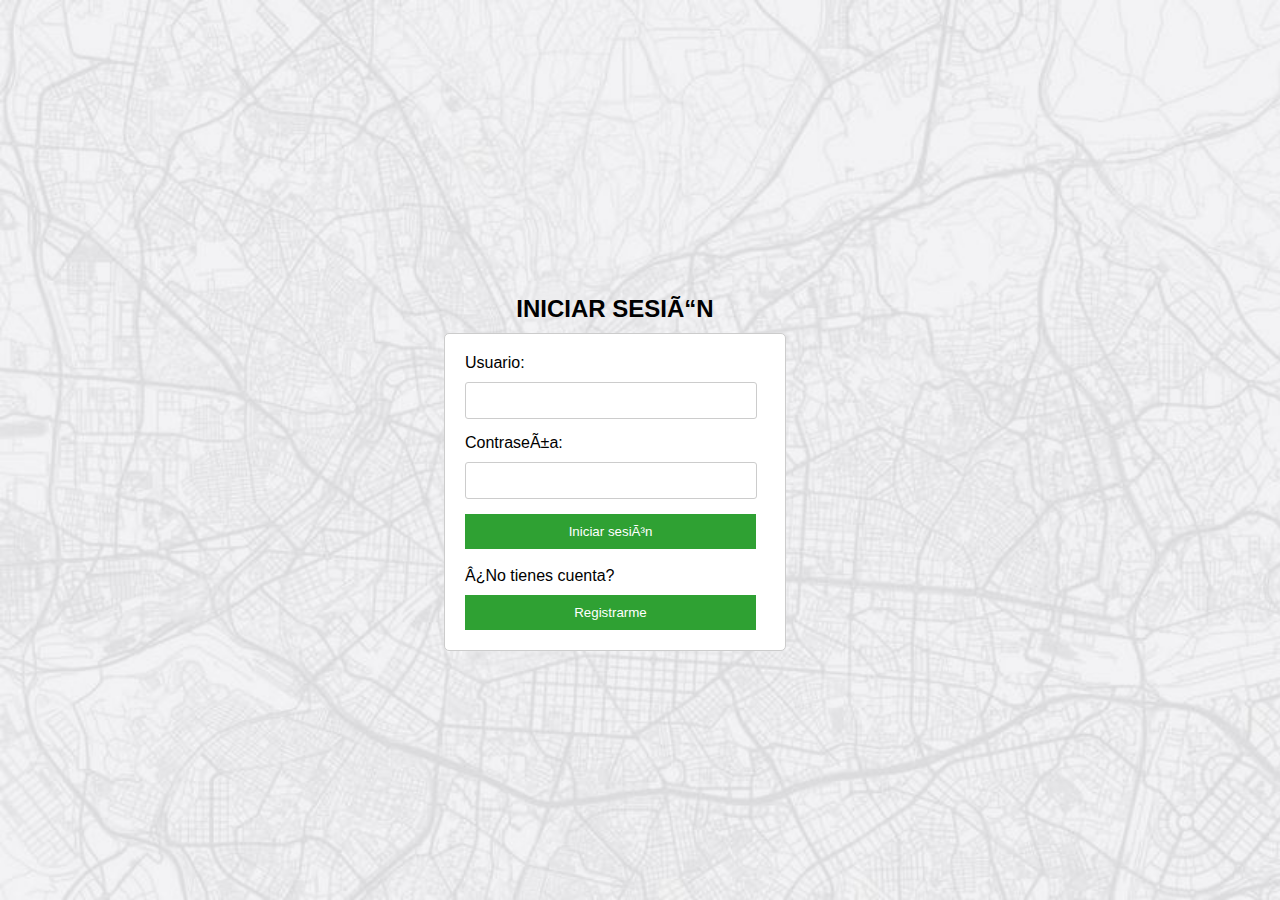
<file: index.html>
<!DOCTYPE html>
<html lang=”en”>
<head>
    <meta charset=”UTF-8″ />
    <meta http-equiv="X-UA-Compatible" content="IE-edge" />
    <meta name="viewport" content="width=device-width, initial-scale=1.0" />
    <title> Inicio Sesion </title>
    <link rel="stylesheet" href="index.css">
</head>
<body> 
    <div class="form-wrapper">
        <h1 class="form-title">INICIAR SESIÓN</h1>
        <div class="form-container">
            <form id="login-form">
                <label for="username">Usuario: </label>
                <input type="text" name="username" id="ID_ESTUDIANTE" required>

                <label for="password">Contraseña: </label>
                <input type="password" name="password" id="CONTRASEÑA" required>

                <input type="submit" value="Iniciar sesión">
                <label> <br /> ¿No tienes cuenta? </label>
                <input type="submit" onclick="redirectToRegistrarsePage()" value="Registrarme">
            </form>            
        </div>
    </div>

    <script src ="index.js"></script>
</body>
</html>
</file>
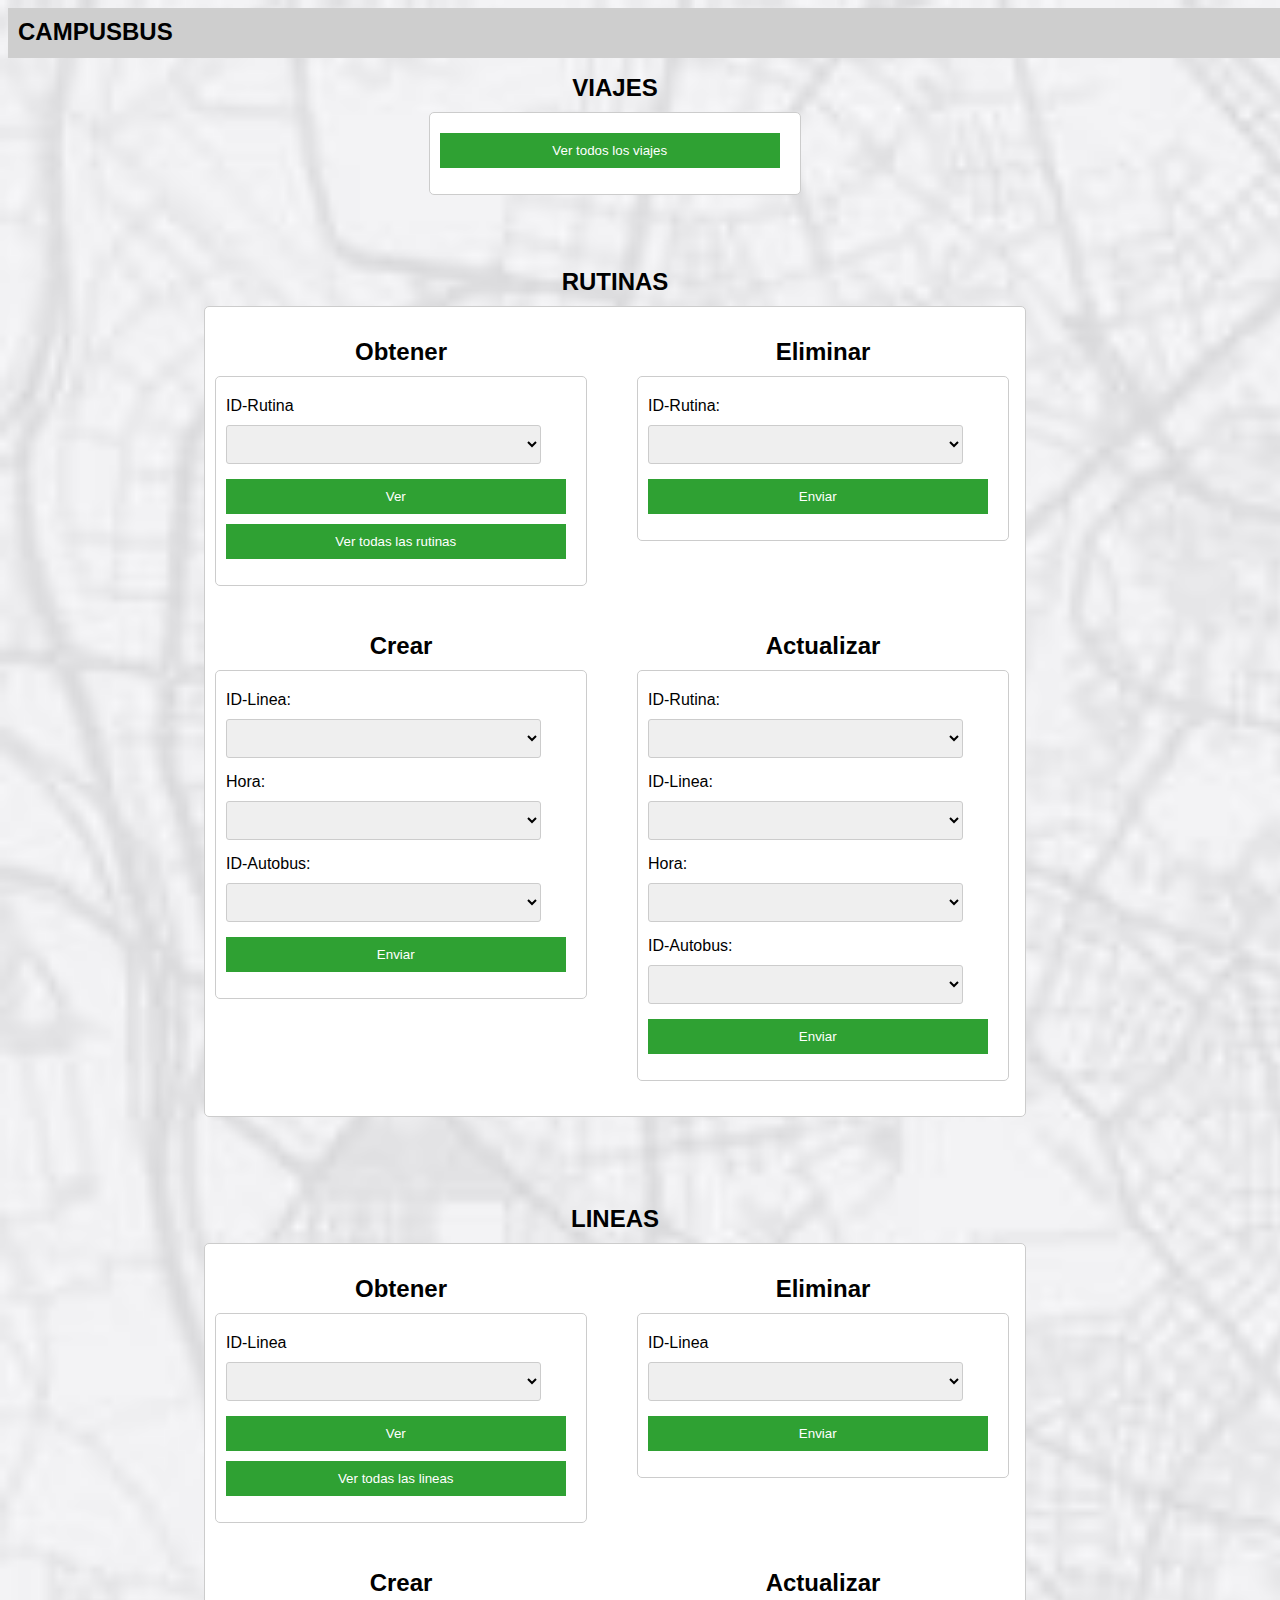
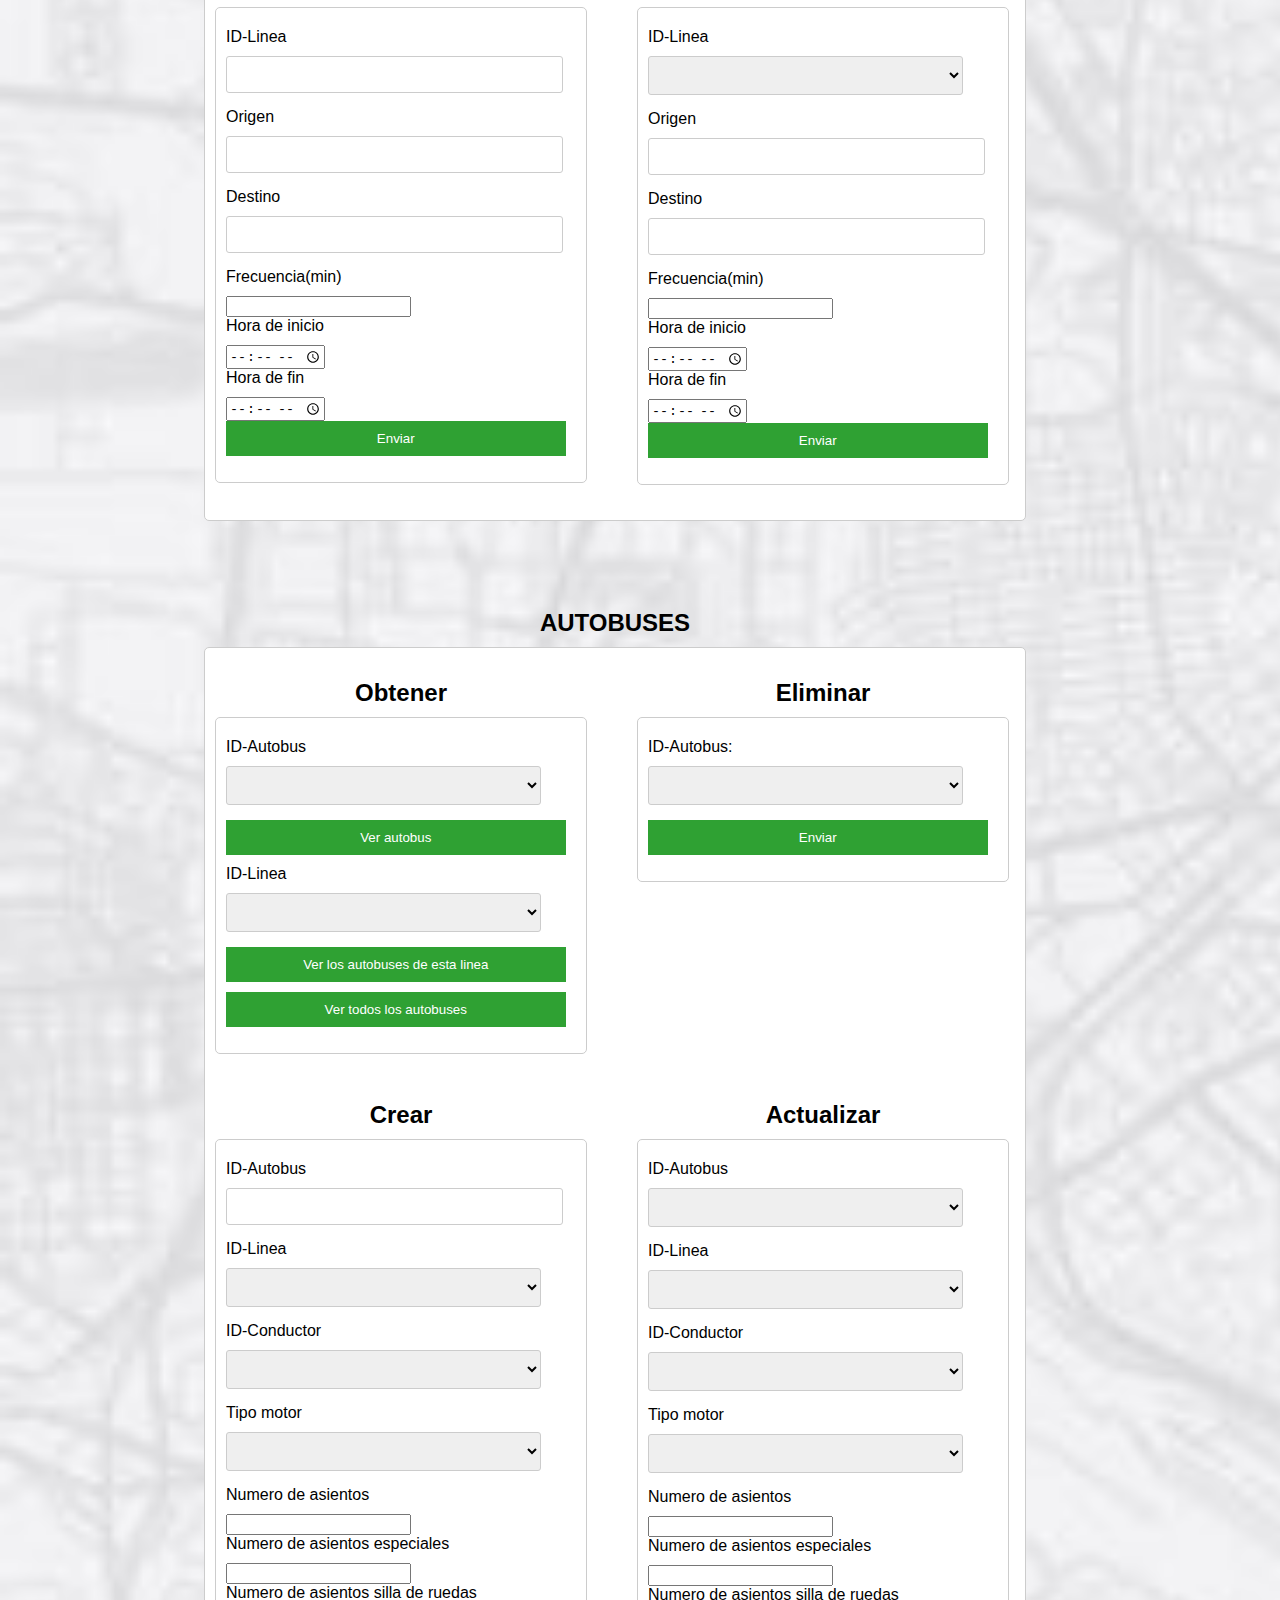
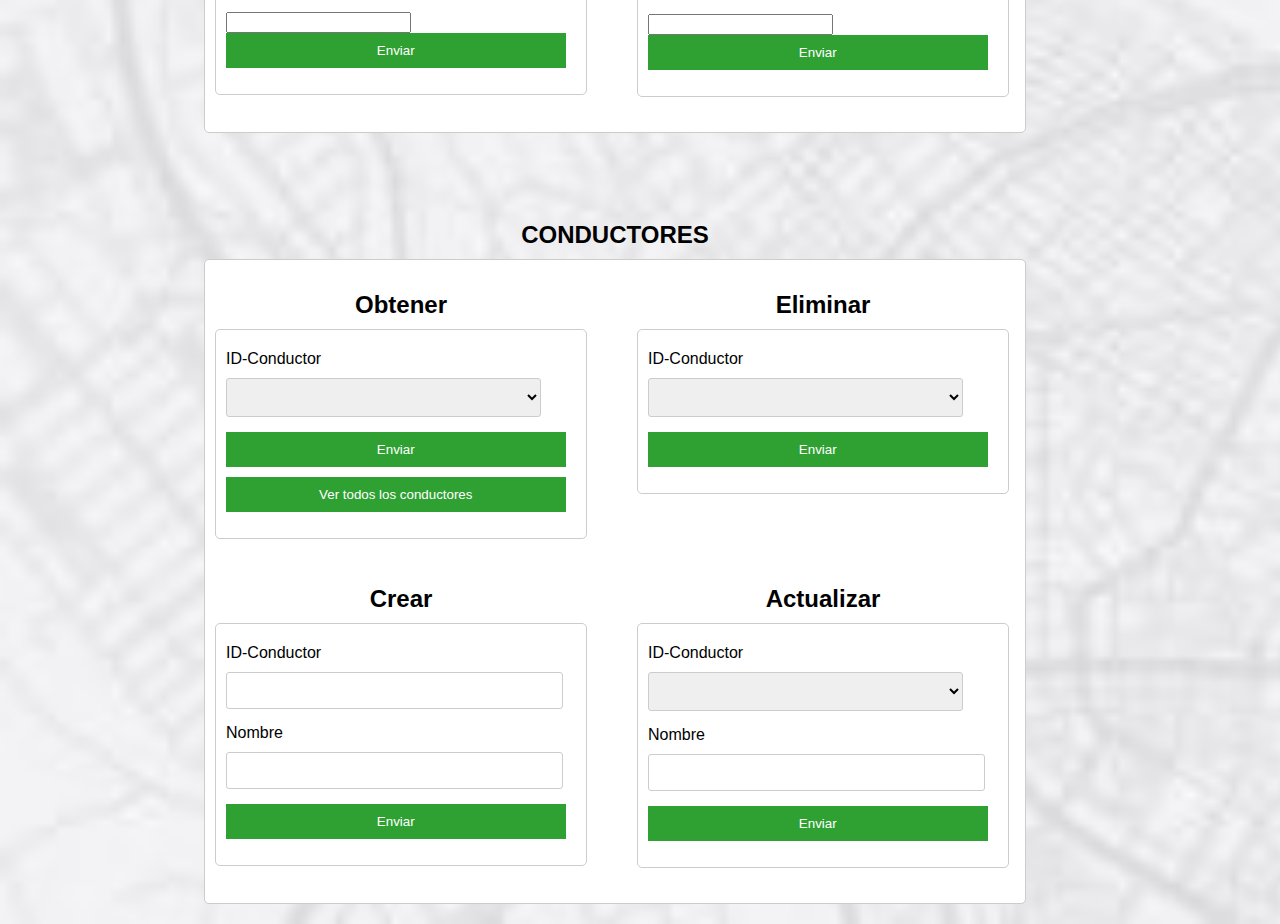
<file: frontend/admin/admin.html>
<!DOCTYPE html>
<html lang=”en”>
<head>
    <meta charset=”UTF-8″ />
    <meta http-equiv="X-UA-Compatible" content="IE-edge" />
    <meta name="viewport" content="width=device-width, initial-scale=1.0" />
    <title> FRONTEND ADMIN </title>
    <link rel="stylesheet" href="admin.css">

</head>
<body> 
    <header>
        <div class="navbar">
            <div class="navbar-left">
                <span class="logo">CAMPUSBUS</span>
            </div>
            <div class="navbar-right">
            </div>
        </div>
    </header>



    <div class="form-wrapper">
        <h1 class="form-title">VIAJES</h1>
        <div class="form-container">
            <form id="getViajes">
                <input type="submit" value="Ver todos los viajes" />
            </form>
            <p id="textoGetViajes"></p>
        </div>
    </div>

    <br />

    <div class="form-wrapper2">
        <h1 class="form-title">RUTINAS</h1>
        <div class="form-container2">
        
        <div class="paralelo">
            <div class="form-wrapper">
                <h1 class="form-title"> Obtener </h1>
                <div class="form-container">
                    <form id="getRutina">
                        <label for="idLineaRutina">ID-Rutina</label>
                        <select id="ID_RUTINAS_GET_RUTINA"></select>
                        <input type="submit" value="Ver" />
                    </form> 
                    <form id="getRutinas">
                        <input type="submit" value="Ver todas las rutinas" />
                    </form>
                    <p id="textoGetRutina"></p>
                    <p id="textoGetRutinas"></p>
                </div>
            </div>
            <div class="form-wrapper">
                <h1 class="form-title"> Eliminar </h1>
                <div class="form-container">
                    <form id="deleteRutina">
                        <label for="id_rutina">ID-Rutina:</label>
                        <select id="ID_RUTINAS_DELETE_RUTINA"></select>
                        <input type="submit" value="Enviar" />
                    </form> 
                    <p id="textoDeleteRutina"></p>
                </div>
            </div>
        </div>
        <div class="paralelo">
            <div class="form-wrapper">
                <h1 class="form-title"> Crear </h1>
                <div class="form-container">
                    <form id="postRutina">
                        <label for="id_linea">ID-Linea:</label>
                        <select id="ID_LINEAS_POST_RUTINA"></select>
                        <label for="hora">Hora:</label>
                        <select id="HORA_SALIDA_POST_RUTINA"></select>
                        <label for="id_autobus">ID-Autobus:</label>
                        <select id="ID_AUTOBUS_POST_RUTINA"></select>
                        <input type="submit" value="Enviar" />
                    </form> 
                    <p id="textoPostRutina"></p>
                </div>
            </div>
            <div class="form-wrapper">
                <h1 class="form-title"> Actualizar </h1>
                <div class="form-container">
                    <form id="putRutina">
                        <label for="id_rutina">ID-Rutina:</label>
                        <select id="ID_RUTINAS_PUT_RUTINA"></select>
                        <label for="id_linea">ID-Linea:</label>
                        <select id="ID_LINEAS_PUT_RUTINA"></select>
                        <label for="hora">Hora:</label>
                        <select id="HORA_SALIDA_PUT_RUTINA"></select>
                        <label for="id_autobus">ID-Autobus:</label>
                        <select id="ID_AUTOBUS_PUT_RUTINA"></select>
                        <input type="submit" value="Enviar" />
                    </form> 
                    <p id="textoPutRutina"></p>
                </div>
            </div>
        </div>
        </div>
    </div>

    <br />


    <div class="form-wrapper2">
        <h1 class="form-title"> LINEAS </h1>
        <div class="form-container2">
        <div class="paralelo">
            <div class="form-wrapper">
                <h1 class="form-title"> Obtener </h1>
                <div class="form-container">
                    <form id="getLinea">
                        <label for="idLineaGet">ID-Linea</label>
                        <select id="ID_LINEAS_GET_LINEA"></select>
                        <input type="submit" value="Ver" />
                    </form> 
                    <form id="getLineas">
                        <input type="submit" value="Ver todas las lineas" />
                    </form>
                    <p id="textoGetLinea"></p>
                    <p id="textoGetLineas"></p>
                </div>
            </div>
            <div class="form-wrapper">
                <h1 class="form-title"> Eliminar </h1>
                <div class="form-container">
                        <form id="deleteLinea">
                            <label for="id_linea">ID-Linea</label>
                            <select id="ID_LINEAS_DELETE_LINEA"></select>
                            <input type="submit" value="Enviar" />
                        </form> 
                        <p id="textoDeleteLinea"></p>
                </div>
            </div>
        </div>
        <div class="paralelo">
            <div class="form-wrapper">
                <h1 class="form-title"> Crear </h1>
                <div class="form-container">
                    <form id="postLinea">
                        <label for="id_linea">ID-Linea</label>
                        <input type="text" name="id_linea" id="ID_LINEA" />
                        <label for="origen">Origen</label>
                        <input type="text" name="origen" id="ORIGEN" />
                        <label for="destino">Destino</label>
                        <input type="text" name="destino" id="DESTINO" />
                        <label for="frecuencia">Frecuencia(min)</label>
                        <input type="int" name="frecuencia" id="FRECUENCIA" />
                        <label for="hora_inicio">Hora de inicio</label>
                        <input type="time" name="hora_inicio" id="HORA_INICIO" />
                        <label for="hora_fin">Hora de fin</label>
                        <input type="time" name="hora_fin" id="HORA_FIN" />
                        <input type="submit" value="Enviar" />
                    </form> 
                    <p id="textoPostLinea"></p>
                </div>
            </div>
            <div class="form-wrapper">
                <h1 class="form-title"> Actualizar </h1>
                <div class="form-container">
                    <form id="putLinea">
                        <label for="id_linea">ID-Linea</label>
                        <select id="ID_LINEAS_PUT_LINEA"></select>
                        <label for="origen">Origen</label>
                        <input type="text" name="origen" id="ORIGEN" />
                        <label for="destino">Destino</label>
                        <input type="text" name="destino" id="DESTINO" />
                        <label for="frecuencia">Frecuencia(min)</label>
                        <input type="int" name="frecuencia" id="FRECUENCIA" />
                        <label for="hora_inicio">Hora de inicio</label>
                        <input type="time" name="hora_inicio" id="HORA_INICIO" />
                        <label for="hora_fin">Hora de fin</label>
                        <input type="time" name="hora_fin" id="HORA_FIN" />
                        <input type="submit" value="Enviar" />
                    </form> 
                    <p id="textoPutLinea"></p>
                </div>
            </div>
        </div>
        </div>
    </div>




    <br />

    <div class="form-wrapper2">
        <h1 class="form-title"> AUTOBUSES </h1>
        <div class="form-container2">
        <div class="paralelo">
            <div class="form-wrapper">
                <h1 class="form-title"> Obtener </h1>
                <div class="form-container">
                    <form id="getAutobus">
                        <label for="idAutobusGet">ID-Autobus</label>
                        <select id="ID_AUTOBUSES_GET_AUTOBUS"></select>
                        <input type="submit" value="Ver autobus" />
                    </form> 
                    <form id="getAutobusesXlinea">
                        <label for="idLineaGet">ID-Linea</label>
                        <select id="ID_LINEAS_GET_AUTOBUS"></select>
                        <input type="submit" value="Ver los autobuses de esta linea" />
                    </form> 
                    <form id="getAutobuses">
                        <input type="submit" value="Ver todos los autobuses" />
                    </form>
                    <p id="textoGetAutobus"></p>
                    <p id="textoGetAutobuses"></p>
                    <p id="textoGetAutobusesXlinea"></p>
                </div>
            </div>
            <div class="form-wrapper">
                <h1 class="form-title"> Eliminar </h1>
                <div class="form-container">
                    <form id="deleteAutobus">
                        <label for="id_autobus">ID-Autobus:</label>
                        <select id="ID_AUTOBUSES_DELETE_AUTOBUS"></select>
                        <input type="submit" value="Enviar" />
                    </form> 
                    <p id="textoDeleteAutobus"></p>
                </div>
            </div>
        </div>
        <div class="paralelo">
            <div class="form-wrapper">
                <h1 class="form-title"> Crear </h1>
                <div class="form-container">
                    <form id="postAutobus">
                        <label for="id_autobus">ID-Autobus</label>
                        <input type="text" name="id_autobus" id="ID_AUTOBUS" />
                        <label for="id_linea">ID-Linea</label>
                        <select id="ID_LINEAS_POST_AUTOBUS"></select>
                        <label for="id_conductor">ID-Conductor</label>
                        <select id="ID_CONDUCTORES_POST_AUTOBUS"></select>
                        <label for="tipo-motor">Tipo motor </label>
                        <select id="TIPO_MOTOR_POST_AUTOBUS"></select>
                        <label for="n_asientos">Numero de asientos</label>
                        <input type="int" name="n_asientos" id="N_ASIENTOS" />
                        <label for="n_asientos_esp">Numero de asientos especiales</label>
                        <input type="int" name="n_asientos_esp" id="N_ASIENTOS_ESPECIALES" />
                        <label for="n_asientos_sr">Numero de asientos silla de ruedas</label>
                        <input type="int" name="n_asientos_sr" id="N_ASIENTOS_SR" />
                        <input type="submit" value="Enviar" />
                    </form> 
                    <p id="textoPostAutobus"></p>
                </div>
            </div>
            <div class="form-wrapper">
                <h1 class="form-title"> Actualizar </h1>
                <div class="form-container">
                    <form id="putAutobus">
                        <label for="id_autobus">ID-Autobus</label>
                        <select id="ID_AUTOBUSES_PUT_AUTOBUS"></select>
                        <label for="id_linea">ID-Linea</label>
                        <select id="ID_LINEAS_PUT_AUTOBUS"></select>
                        <label for="id_conductor">ID-Conductor</label>
                        <select id="ID_CONDUCTORES_PUT_AUTOBUS"></select>
                        <label for="tipo-motor">Tipo motor</label>
                        <select id="TIPO_MOTOR_PUT_AUTOBUS"></select>
                        <label for="n_asientos">Numero de asientos</label>
                        <input type="int" name="n_asientos" id="N_ASIENTOS" />
                        <label for="n_asientos_esp">Numero de asientos especiales</label>
                        <input type="int" name="n_asientos_esp" id="N_ASIENTOS_ESPECIALES" />
                        <label for="n_asientos_sr">Numero de asientos silla de ruedas</label>
                        <input type="int" name="n_asientos_sr" id="N_ASIENTOS_SR" />
                        <input type="submit" value="Enviar" />
                    </form> 
                    <p id="textoPutAutobus"></p>
                </div>
            </div>
        </div>
        </div>
    </div>
    <br />


    <div class="form-wrapper2">
        <h1 class="form-title"> CONDUCTORES </h1>
        <div class="form-container2">
        <div class="paralelo">
            <div class="form-wrapper">
                <h1 class="form-title"> Obtener </h1>
                <div class="form-container">
                    <form id="getConductor">
                        <label for="idConductorGet">ID-Conductor</label>
                        <select id="ID_CONDUCTORES_GET_CONDUCTOR"></select>
                        <input type="submit" value="Enviar" />
                    </form> 
                    <form id="getConductores">
                        <input type="submit" value="Ver todos los conductores" />
                    </form>
                    <p id="textoGetConductor"></p>
                    <p id="textoGetConductores"></p>
                </div>
            </div>
            <div class="form-wrapper">
                <h1 class="form-title"> Eliminar </h1>
                <div class="form-container">
                    <form id="deleteConductor">
                        <label for="id_conductor">ID-Conductor</label>
                        <select id="ID_CONDUCTORES_DELETE_CONDUCTOR"></select>
                        <input type="submit" value="Enviar" />
                    </form> 
                    <p id="textoDeleteConductor"></p>
                </div>
            </div>
        </div>
        <div class="paralelo">
            <div class="form-wrapper">
                <h1 class="form-title"> Crear </h1>
                <div class="form-container">
                    <form id="postConductor">
                        <label for="id_conductor">ID-Conductor</label>
                        <input type="text" name="id_conductor" id="ID_CONDUCTOR" />
                        <label for="nombre">Nombre</label>
                        <input type="text" name="nombre" id="NOMBRE" />
                        <input type="submit" value="Enviar" />
                    </form> 
                    <p id="textoPostConductor"></p>
                </div>
            </div>
            <div class="form-wrapper">
                <h1 class="form-title"> Actualizar </h1>
                <div class="form-container">
                    <form id="putConductor">
                        <label for="id_conductor">ID-Conductor</label>
                        <select id="ID_CONDUCTORES_PUT_CONDUCTOR"></select>
                        <label for="nombre">Nombre</label>
                        <input type="text" name="nombre" id="NOMBRE" />
                        <input type="submit" value="Enviar" />
                    </form> 
                    <p id="textoPutConductor"></p>
                </div>
            </div>
        </div>
        </div>
    </div>

    <script src ="admin.js"></script>
    <script>


    </script>
</body>
</html>
</file>
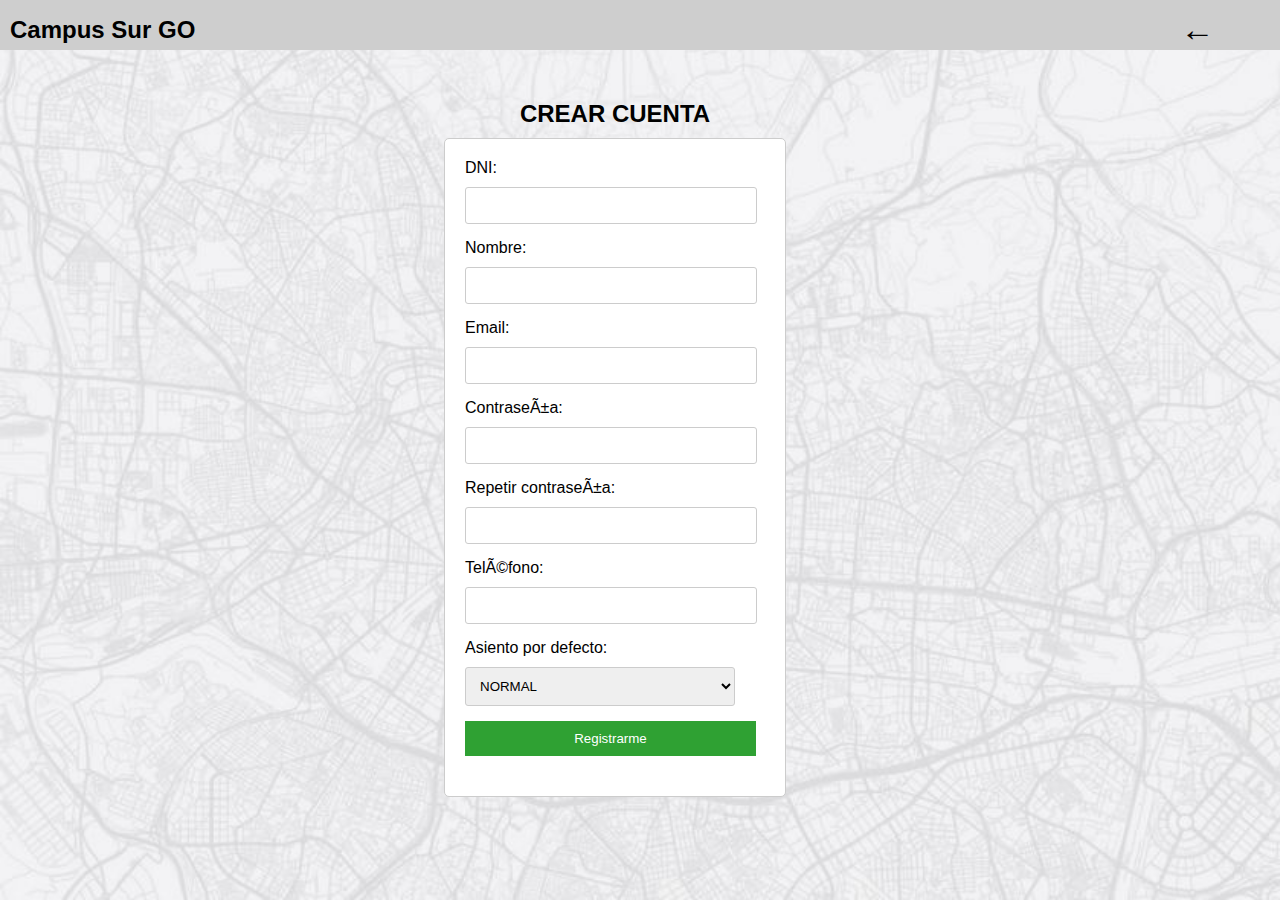
<file: frontend/registro/registro.html>
<!DOCTYPE html>
<html lang=”en”>
<head>
    <meta charset=”UTF-8″ />
    <meta http-equiv="X-UA-Compatible" content="IE-edge" />
    <meta name="viewport" content="width=device-width, initial-scale=1.0" />
    <title> Registro </title>
    <link rel="stylesheet" href="registro.css">
</head>
<body> 
    <header>
        <div class="navbar">
            <div class="navbar-left">
                <span class="logo">Campus Sur GO</span>
            </div>
            <div class="navbar-right">
              <span class="back-icon" onclick="redirectToIndexPage()">&larr;</span>
            </div>
        </div>
      </header>
    <div class="form-wrapper">
        <h1 class="form-title">CREAR CUENTA</h1>
        <div class="form-container">
            <form id="postEstudiante">
                <label for="id_estudiante">DNI:</label>
                <input type="text" name="id_estudiante" id="ID_ESTUDIANTE" />
                <label for="nombre">Nombre:</label>
                <input type="text" name="nombre" id="NOMBRE" />
                <label for="email">Email:</label>
                <input type="text" name="email" id="EMAIL" />
                <label for="password">Contraseña:</label>
                <input type="text" name="password" id="CONTRASEÑA" />
                <label for="confirm_password">Repetir contraseña:</label>
                <input type="text" name="confirm_password" id="CONFIRM_CONTRASEÑA" />
                <label for="telefono">Teléfono:</label>
                <input type="text" name="telefono" id="TELEFONO" />
                <label for="asiento_defecto">Asiento por defecto:</label>
                <select id="ASIENTO_DEFECTO"></select>
                <input type="submit" value="Registrarme" />
            </form>
            <p id="textoPostEstudiante"></p>
        </div>
    </div>
    

    <script src ="registro.js"></script>
</body>
</html>
</file>
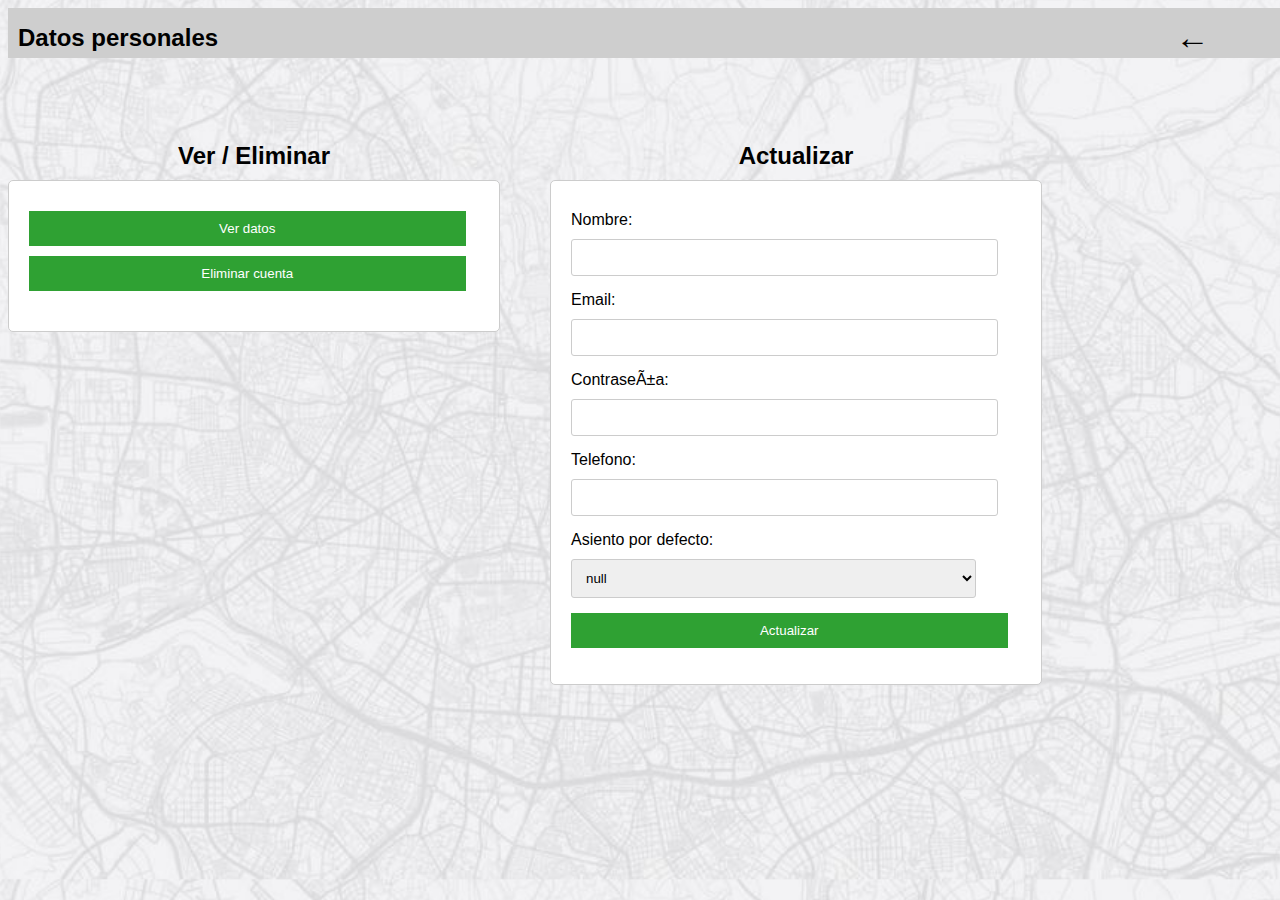
<file: frontend/user/user-datospersonales.html>
<!DOCTYPE html>
<html lang=”en”>
<head>
    <meta charset=”UTF-8″ />
    <meta http-equiv="X-UA-Compatible" content="IE-edge" />
    <meta name="viewport" content="width=device-width, initial-scale=1.0" />
    <title> Datos personales </title>
    <link rel="stylesheet" href="user.css">

</head>
<body>  
  <header>
    <div class="navbar">
        <div class="navbar-left">
            <span class="logo">Datos personales</span>
        </div>
        <div class="navbar-right">
          <span class="back-icon" onclick="redirectToUserPage()">&larr;</span>
        </div>
    </div>
  </header>
  <br />
  <div class="paralelo">
    <div class="form-wrapper">
      <h1 class="form-title"> Ver / Eliminar </h1>
      <div class="form-container">        
        <div class="datos-personales">
            <form id="getEstudiante">
              <input type="submit" value="Ver datos" />
            </form>
            <form id="deleteEstudiante">
              <input type="submit" value="Eliminar cuenta" />
            </form>
          </div>
          <p id="textoGetEstudiante"></p>
          <p id="textoDeleteEstudiante"></p>
        </div>
    </div>
      
      <div class="form-wrapper">
        <h1 class="form-title">Actualizar</h1>
        <div class="form-container">
          <form id="putEstudiante">
              <label for="nombre">Nombre: </label>
              <input type="text" name="nombre" id="NOMBRE" />
              <label for="email">Email: </label>
              <input type="text" name="email" id="EMAIL" />
              <label for="password">Contraseña: </label>
              <input type="text" name="password" id="CONTRASEÑA" />
              <label for="telefono">Telefono:</label>
              <input type="text" name="telefono" id="TELEFONO" />
              <label for="asiento_defecto">Asiento por defecto:</label>
              <select id="ASIENTO_DEFECTO"></select>
              <br />
              <input type="submit" value="Actualizar" />
          </form> 
          <p id="textoPutEstudiante"></p>
        </div>
      </div>
  </div> 
    <script src ="user-datospersonales.js"></script>
</body>
</html>
</file>
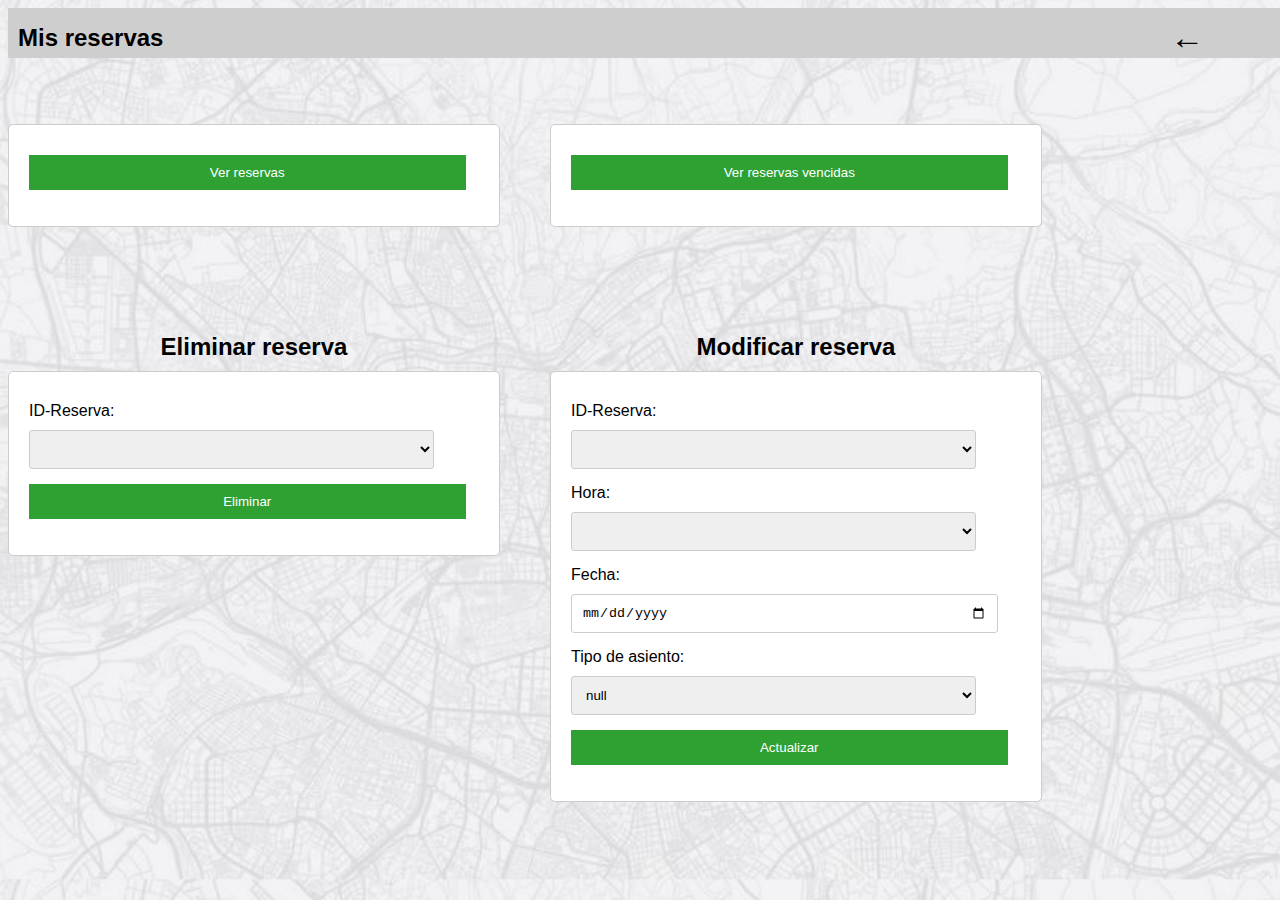
<file: frontend/user/user-reservas.html>
<!DOCTYPE html>
<html lang=”en”>
<head>
    <meta charset=”UTF-8″ />
    <meta http-equiv="X-UA-Compatible" content="IE-edge" />
    <meta name="viewport" content="width=device-width, initial-scale=1.0" />
    <title> Reservas </title>
    <link rel="stylesheet" href="user.css">

</head>
<body>  
    <header>
        <div class="navbar">
            <div class="navbar-left">
                <span class="logo">Mis reservas</span>
            </div>
            <div class="navbar-right">
                <span class="back-icon" onclick="redirectToUserPage()">&larr;</span>
            </div>
        </div>
    </header>
<div class="paralelo">
    <div class="form-wrapper">
        <h1 class="form-title"></h1>
        <div class="form-container"> 
            <form id="getReservas">
                <input type="submit" value="Ver reservas" />
            </form> 
            <p id="textoGetReserva"></p>
        </div>
    </div>

    <div class="form-wrapper">
        <h1 class="form-title"></h1>
        <div class="form-container">         
            <form id="getHistoricoReservas">
                <input type="submit" value="Ver reservas vencidas" />
            </form> 
            <p id="textoGetHistoricoReservas"></p>
        </div>
    </div>
</div>

<div class="paralelo">

    <div class="form-wrapper">
        <h1 class="form-title">Eliminar reserva</h1>
        <div class="form-container">                 
            <form id="deleteReserva">
                <label for="idreserva">ID-Reserva: </label>
                <select id="ID_RESERVA_DELETE"></select>
                <input type="submit" value="Eliminar" />
            </form> 
            <p id="textoDeleteReserva"></p>
        </div>
    </div>
    
    <div class="form-wrapper">
        <h1 class="form-title">Modificar reserva</h1>
        <div class="form-container">         
            <form id="putReserva">
                <label for="id_reserva">ID-Reserva:</label>
                <select id="ID_RESERVA_PUT"></select>
                <label for="hora">Hora:</label>
                <select id="HORA_PUT"></select>
                <label for="fecha">Fecha:</label>
                <input type="date" name="fecha" id="FECHA_PUT" />
                <label for="tipo_asiento">Tipo de asiento:</label>
                <select id="TIPO_ASIENTO_PUT"></select>
                <input type="submit" value="Actualizar" />
            </form> 
            <p id="textoPutReserva"></p>
        </div>
    </div>
</div>   


    <script src ="user-reservas.js"></script>
</body>
</html>
</file>
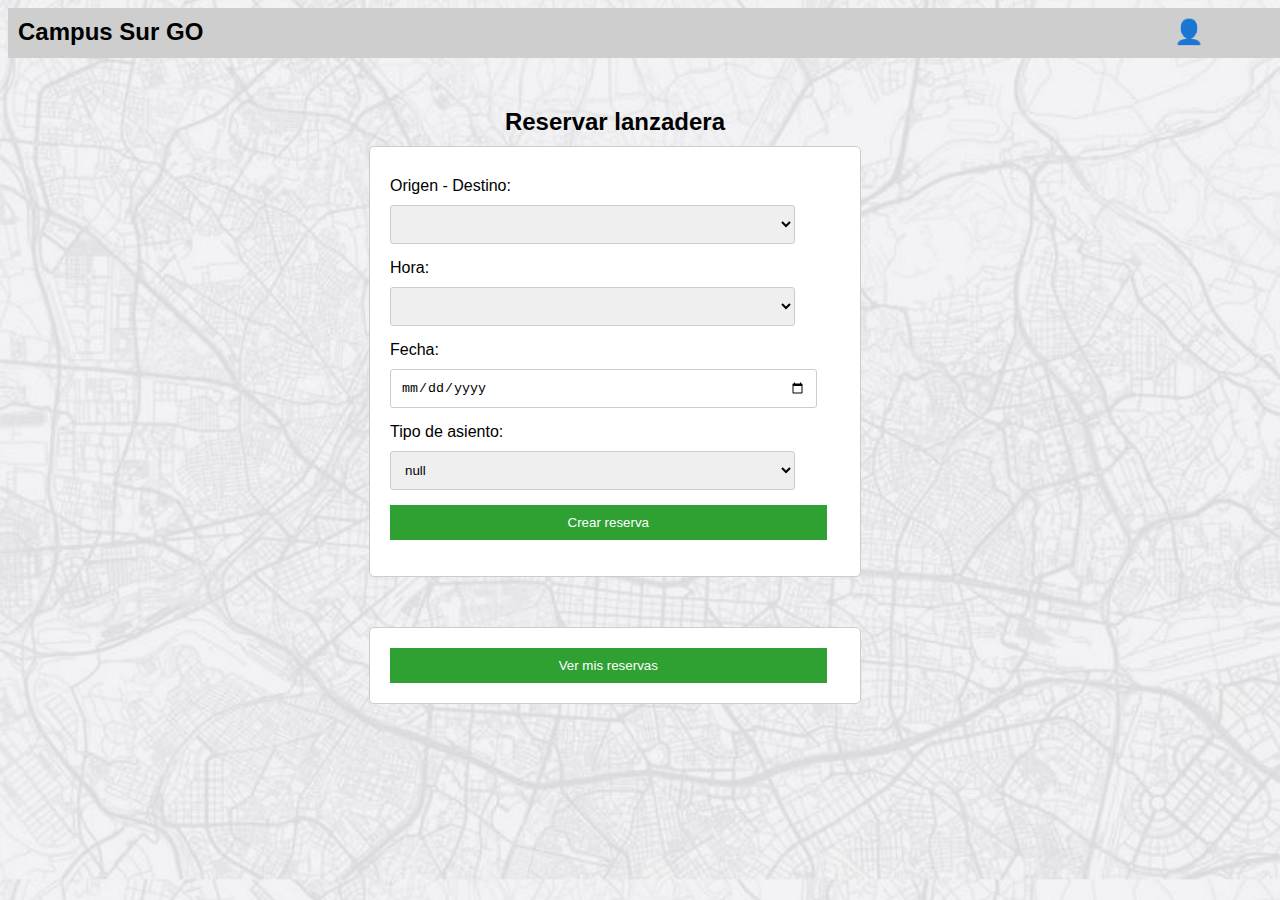
<file: frontend/user/user.html>
<!DOCTYPE html>
<html lang=”en”>
<head>
    <meta charset=”UTF-8″ />
    <meta http-equiv="X-UA-Compatible" content="IE-edge" />
    <meta name="viewport" content="width=device-width, initial-scale=1.0" />
    <title> Campus Sur GO </title>
    <link rel="stylesheet" href="user.css">

</head>
<body>  
    <header>
        <div class="navbar">
            <div class="navbar-left">
                <span class="logo">Campus Sur GO</span>
            </div>
            <div class="navbar-right">
                <span class="profile-icon" onclick="redirectToUserDatosPage()">&#128100;</span>
            </div>
        </div>
    </header>

    <div class="form-wrapper">
        <h1 class="form-title"> Reservar lanzadera</h1>
        <div class="form-container">
            <form id="postReserva">
                <label for="idlinea"> Origen - Destino:</label>
                <select id="ID_LINEAS"></select>
                <label for="hora">Hora:</label>
                <select id="HORA"></select>
                <label for="fecha">Fecha:</label>
                <input type="date" name="fecha" id="FECHA" />
                <label for="tipo_asiento">Tipo de asiento:</label>
                <select id="TIPO_ASIENTO"></select>
                <br />
                <input type="submit" value="Crear reserva" />
            </form> 
            <p id="textoPostReserva"></p>
        </div>
    </div>    
    <div class="form-wrapper">
        <h1 class="form-title"></h1>
        <div class="form-container">
            <input type="submit" onclick="redirectToReservasPage()" value="Ver mis reservas">
        </div>
    </div> 


    <script src ="user.js"></script>
</body>
</html>
</file>
<file: index.css>
body {
    display: flex;
    justify-content: center;
    align-items: center;
    height: 100vh;
    font-family: Arial, sans-serif;
    background-image: url('frontend/user/fondouser.jpg');
    background-size: cover; 
    margin: 0;
    padding: 0;
}

h1 {
    text-align: center;
    font-size: 24px;
}

.form-wrapper {
    margin-top: 50px;
    margin-bottom: 20px;
    margin-right: 50px;
}

.form-title {
    font-size: 24px;
    margin-bottom: 10px;
}

.form-container {
    background-color: #ffffff;
    border: 1px solid #cccccc;
    padding: 20px;
    border-radius: 5px;
    width: 300px;
    margin: 0 auto;

}


.form-container label {
    display: block;
    margin-bottom: 10px;
}

.form-container input[type="text"],
.form-container input[type="password"],
.form-container select {
    width: 90%;
    padding: 10px;
    margin-bottom: 15px;
    border: 1px solid #cccccc;
    border-radius: 3px;
}

.form-container input[type="submit"] {
    background-color: #2fa133;
    color: white;
    border: none;
    width: 97%;
    padding: 10px 20px;
    cursor: pointer;
}

.form-container input[type="submit"]:hover {
    background-color: #45a049;
}

#textoPostEstudiante {
    text-align: center;
    margin-top: 20px;
}
</file>
<file: frontend/admin/admin.css>
body {
    justify-content: center;
    align-items: center;
    font-family: Arial, sans-serif;
    background-image: url('../user/fondouser.jpg');
    background-size: cover; /* Ajusta el tamaño de la imagen para cubrir todo el fondo */
}

header {
    background-color: #cecece;
    padding: 10px;
    width: 100%;
    height: 30px;
}

.navbar {
    display: flex;
    justify-content: space-between;
    align-items: center;
}

.navbar-left {
    flex: 0;
}

.navbar-right {
    flex: 0.1;
}

.logo {
    font-size: 24px;
    font-weight: bold;
    white-space: nowrap;
}

.profile-icon {
    font-size: 24px;
    cursor: pointer;
}

.back-icon {
    font-size: 34px;
    cursor: pointer;
}

h1 {
    text-align: center;
    font-size: 24px;
}

h2 {
    font-size: 20px;
    margin-bottom: 10px;
}

div {
    margin-bottom: 20px;
}

form {
    margin-top: 10px;
}

label {
    display: block;
    margin-bottom: 5px;
}

.paralelo {
    display: flex;
}

.form-wrapper {
    margin-top: 5px;
    margin-bottom: 5px;
    margin-right: 50px;
}

.form-wrapper2 {
    margin-top: 50px;
    margin-bottom: 20px;
    margin-right: 50px;
}


.form-title {
    font-size: 24px;
    margin-bottom: 10px;
}

.form-container {
    background-color: #ffffff;
    border: 1px solid #cccccc;
    padding: 10px;
    border-radius: 5px;
    width: 350px;
    margin: 0 auto;

}
.form-container2 {
    background-color: #ffffff;
    border: 1px solid #cccccc;
    padding: 10px;
    border-radius: 5px;
    width: 800px;
    margin: 0 auto;
    /*display: none;*/

}

.form-container label {
    display: block;
    margin-bottom: 10px;
}

.form-container input[type="text"],
.form-container input[type="date"],
.form-container select {
    width: 90%;
    padding: 10px;
    margin-bottom: 15px;
    border: 1px solid #cccccc;
    border-radius: 3px;
}

.form-container input[type="submit"] {
    background-color: #2fa133;
    color: white;
    border: none;
    width: 97%;
    padding: 10px 20px;
    cursor: pointer;
}

p {
    margin-top: 10px;
}
</file>
<file: frontend/registro/registro.css>
body {

    height: 100vh;
    font-family: Arial, sans-serif;
    background-image: url('../user/fondouser.jpg');
    background-size: cover;
    margin: 0;
    padding: 0;
}

header {
    background-color: #cecece;
    padding: 10px;
    width: 100%;
    height: 30px;
}

.navbar {
    display: flex;
    justify-content: space-between;
    align-items: center;
}

.navbar-left {
    flex: 0;
}

.navbar-right {
    flex: 0.1;
}

.logo {
    font-size: 24px;
    font-weight: bold;
    white-space: nowrap;
}

.back-icon {
    font-size: 34px;
    cursor: pointer;
}

h1 {
    text-align: center;
    font-size: 24px;
}

.form-wrapper {
    margin-top: 50px;
    margin-bottom: 20px;
    margin-right: 50px;
}

.form-title {
    font-size: 24px;
    margin-bottom: 10px;
}

.form-container {
    background-color: #ffffff;
    border: 1px solid #cccccc;
    padding: 20px;
    border-radius: 5px;
    width: 300px;
    margin: 0 auto;

}


.form-container label {
    display: block;
    margin-bottom: 10px;
}

.form-container input[type="text"],
.form-container input[type="password"],
.form-container select {
    width: 90%;
    padding: 10px;
    margin-bottom: 15px;
    border: 1px solid #cccccc;
    border-radius: 3px;
}

.form-container input[type="submit"] {
    background-color: #2fa133;
    color: white;
    border: none;
    width: 97%;
    padding: 10px 20px;
    cursor: pointer;
}

.form-container input[type="submit"]:hover {
    background-color: #45a049;
}

#textoPostEstudiante {
    text-align: center;
    margin-top: 20px;
}
</file>
<file: frontend/user/user.css>
body {
    justify-content: center;
    align-items: center;
    font-family: Arial, sans-serif;
    background-image: url('fondouser.jpg');
    background-size: cover; /* Ajusta el tamaño de la imagen para cubrir todo el fondo */
}

header {
    background-color: #cecece;
    padding: 10px;
    width: 100%;
    height: 30px;
}

.navbar {
    display: flex;
    justify-content: space-between;
    align-items: center;
}

.navbar-left {
    flex: 0;
}

.navbar-right {
    flex: 0.1;
}

.logo {
    font-size: 24px;
    font-weight: bold;
    white-space: nowrap;
}

.profile-icon {
    font-size: 24px;
    cursor: pointer;
}

.back-icon {
    font-size: 34px;
    cursor: pointer;
}

h1 {
    text-align: center;
    font-size: 24px;
}

h2 {
    font-size: 20px;
    margin-bottom: 10px;
}

div {
    margin-bottom: 20px;
}

form {
    margin-top: 10px;
}

label {
    display: block;
    margin-bottom: 5px;
}

.paralelo {
    display: flex;
}

.form-wrapper {
    margin-top: 50px;
    margin-bottom: 20px;
    margin-right: 50px;
}

.form-title {
    font-size: 24px;
    margin-bottom: 10px;
}

.form-container {
    background-color: #ffffff;
    border: 1px solid #cccccc;
    padding: 20px;
    border-radius: 5px;
    width: 450px;
    margin: 0 auto;

}


.form-container label {
    display: block;
    margin-bottom: 10px;
}

.form-container input[type="text"],
.form-container input[type="date"],
.form-container select {
    width: 90%;
    padding: 10px;
    margin-bottom: 15px;
    border: 1px solid #cccccc;
    border-radius: 3px;
}

.form-container input[type="submit"] {
    background-color: #2fa133;
    color: white;
    border: none;
    width: 97%;
    padding: 10px 20px;
    cursor: pointer;
}

p {
    margin-top: 10px;
}
</file>
